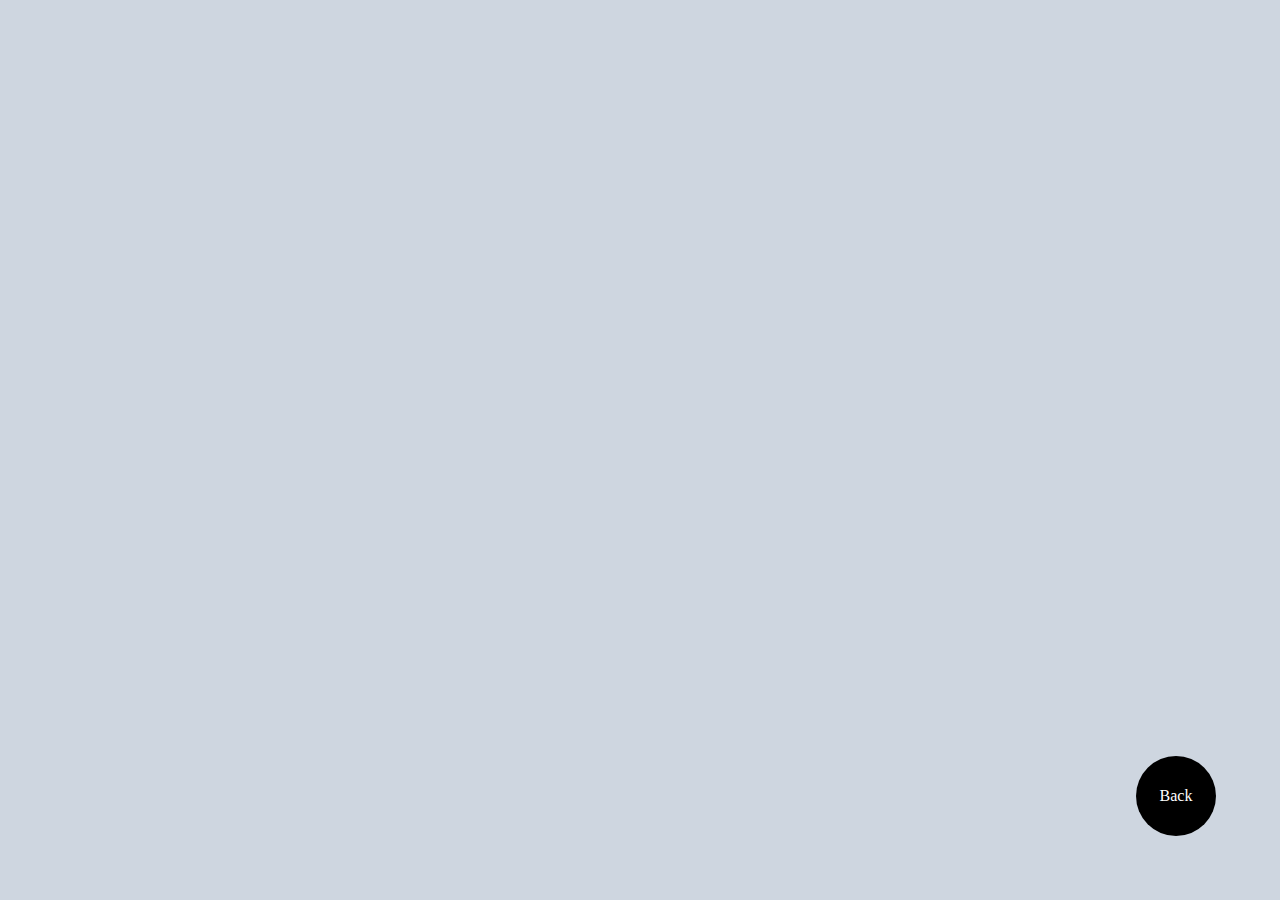
<file: gallery.html>
<!DOCTYPE html>
<html lang="en">
<head>
    <meta charset="UTF-8">
    <meta http-equiv="X-UA-Compatible" content="IE=edge">
    <meta name="viewport" content="width=device-width, initial-scale=1.0">
    <title>Gallery</title>
    <link rel="stylesheet" href="./gallery.css">
</head>
<body>
    <div class="back"> Back </div>

    <div class="gallery-cont"></div>
    <script src="./db.js"></script>
    <script src="./gallery.js"></script>
    <script>
        let back = document.querySelector(".back");
        back.addEventListener("click", (e)=> {
            location.assign("./index.html");
        })
    </script> 
</body>
</html>
</file>
<file: gallery.css>
*{
    box-sizing: border-box;
}

body {
    margin: 0;
    padding: 0;
}

.back{
    height: 5rem;
    width: 5rem;
    position: fixed;
    right: 4rem;
    bottom: 4rem;
    background-color: black;
    color: white;
    border-radius: 50%;
    display: flex;
    justify-content: center;
    align-items: center;
}
.back:hover{
    cursor: pointer;
}

.gallery-cont{
    background-color: #ced6e0;
    min-height: 100vh;
    width: 100vw;
    display: flex;
    flex-wrap: wrap;
    justify-content: center;
}

.media-cont{
    height: 15rem;
    width: 13rem;
    border: 7px solid white;
    margin: 2rem;
}
.download{
    background-color: black;
}
.delete{
    background-color: rgb(175, 27, 27);
}
.action-btn{
    color: wheat;
    height: 2rem;
    display: flex;
    justify-content: center;
    align-items: center;
}
.action-btn:hover{
    cursor: pointer;
}
.media{
    height: 10.2rem;
    background-color: purple;
}

.media> *{
    width: 100%;
    height: 100%;
    object-fit: fill;
}
</file>
